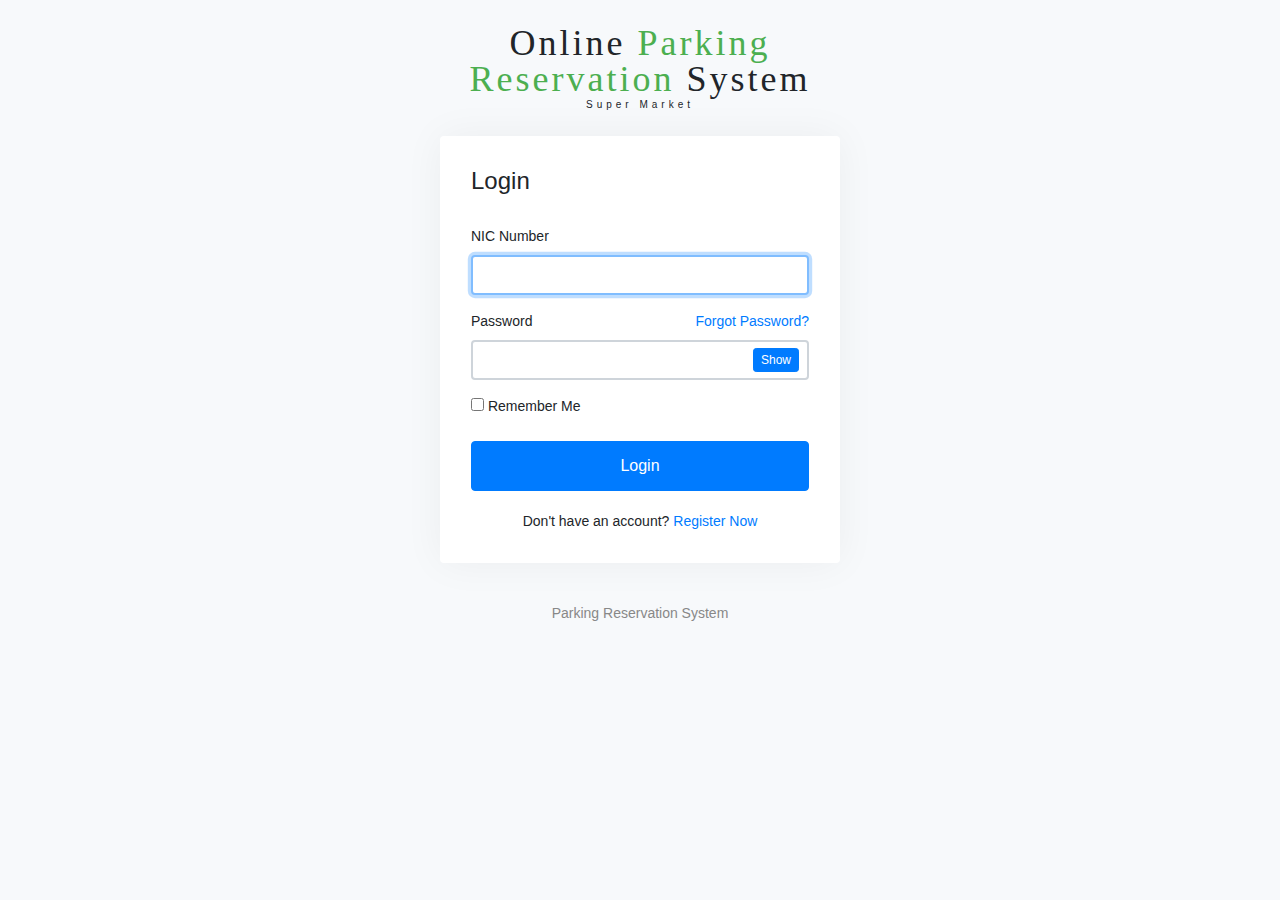
<file: index.html>
<!DOCTYPE html>
<html>
<head>
	<meta charset="utf-8">

	<meta name="viewport" content="width=device-width,initial-scale=1">
	<title>My Login Page &mdash; Car Parking System</title>
	<link rel="stylesheet" type="text/css" href="b.css">
	<link rel="stylesheet" type="text/css" href="my-login.css">
       <link rel="stylesheet" href="https://cdnjs.cloudflare.com/ajax/libs/font-awesome/4.7.0/css/font-awesome.min.css" >

<style type="text/css">
.logo{

       padding: 0.01em 14px;
          font-family: fontawesome;
    text-decoration: none;
    line-height: 1;

    font-size: 36px;
    letter-spacing: 3px;
    color: #555555;
    display: block;

    top: 14px;


}
   .logo .green{

        color: #4CAF50;
    }
.sub-logo{
    width: 100%;
    font-size: 10px;
    text-align: center;
    float: right!important;
    letter-spacing: 4px;
    display: block;
    }
</style>
</head>
<body class="my-login-page">
	<section class="h-100 " >
		<div class="container" style="display: flex;justify-content: space-around; ">
			<div class="row justify-content-md-center h-100">

				<div class="card-wrapper">

                      <a class="logo mt-4 text-center">Online  <span class="green">Parking Reservation </span>System</a>

  <div class="sub-logo mb-4" style="font-family:'Segoe UI',Arial,sans-serif">Super Market</div>


					<div class="card fat">
						<div class="card-body">
							<h4 class="card-title">Login</h4>
							<form >
							 
								<div class="form-group">
									<label for="NIC">NIC Number</label>

									<input id="NIC" type="text" class="form-control" name="NIC" value="" required autofocus>
								</div>

								<div class="form-group">
									<label for="password">Password
										<a href="forgot.html" class="float-right">
											Forgot Password?
										</a>
									</label>
									<input id="password" type="password" class="form-control" name="password" required data-eye>
								</div>

								<div class="form-group">
									<label>
										<input type="checkbox" name="remember"> Remember Me
									</label>
								</div>

								<div class="form-group no-margin">
									<button id="reg" type="submit" class="btn btn-primary btn-block">
										Login
									</button>
								</div>
								<div class="margin-top20 text-center">
									Don't have an account? <a href="register.html">Register Now</a>
								</div>
							</form>
						</div>
					</div>
					<div class="footer">
						Parking Reservation System
					</div>
				</div>
			</div>
		</div>
	</section>

	<script src="jq.js"></script>
	<script src="b.js"></script>
	<script src="my-login.js"></script>


    <script>
     $(function() {

    /*  "return validation()" */


  $('form').on('submit', function (e) {

          e.preventDefault();



   $.ajax({

  dataType: 'json',
    cache: false,
  type:'POST',
  beforeSend: function(){
    loading(true);
  },

  url:'Verify_Login.php',
  data:  $('form').serialize(),

   success:function(data){

    /*alert(data);*/
     console.log(data);

 if(data.errno){


      alert("Sorry ! Database Connection Error ! .");


  }else if(data.isvalid=="valid"){

     console.log(data.url);
  window.location.href =  data.url;
    /* window.location.href = "Manage Slot.php";*/


  }else{
      alert("Your Login NIC or Password is invalid");
  }


  } , error: function(xhr,stat , error){
       alert("An error occured: " + xhr.status + " " + error);


    }



  ,

  complete: function(){

    loading(false);
  }
});


});

});


 function loading(b){

   if (b==true){
    $("#reg").prop('disabled', true);
    $('.form-control').prop('disabled', true);
 $("#reg").html("<i class='fa fa-circle-o-notch fa-spin'></i>Checking Data..");

 /* setTimeout(function() {

    $("#reg").prop('disabled', false);
    $('.form-control').prop('disabled', false);
 $("#reg").html("Register");
    }, 15000);*/
   }else{
    $("#reg").prop('disabled', false);
    $('.form-control').prop('disabled', false);
    $("#reg").html("Login");
   }
 }


    </script>
</body>
</html>
</file>
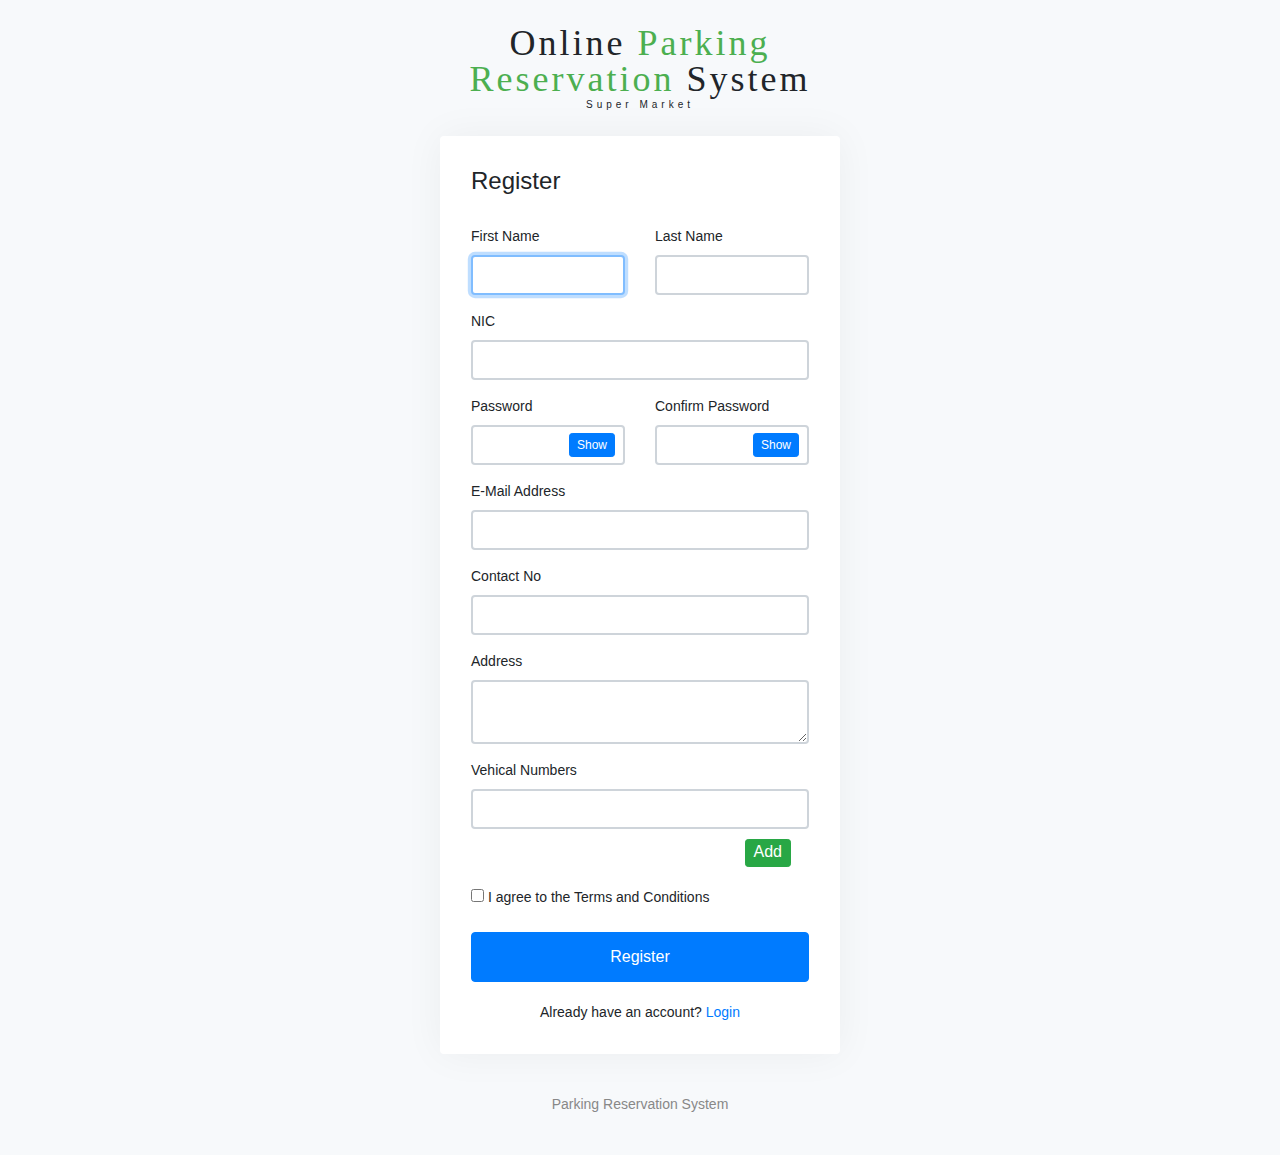
<file: register.html>
<!DOCTYPE html>
<html>
<head>
	<meta charset="utf-8">
   	<meta name="viewport" content="width=device-width,initial-scale=1">
	<title>My Login Page &mdash; Car Parking System</title>
	<link rel="stylesheet" type="text/css" href="b.css">
	<link rel="stylesheet" type="text/css" href="my-login.css">
     <link rel="stylesheet" href="https://cdnjs.cloudflare.com/ajax/libs/font-awesome/4.7.0/css/font-awesome.min.css" >

 <style type="text/css">
.logo{

       padding: 0.01em 14px;
          font-family: fontawesome;
    text-decoration: none;
    line-height: 1;

    font-size: 36px;
    letter-spacing: 3px;
    color: #555555;
    display: block;

    top: 14px;


}
   .logo .green{

        color: #4CAF50;
    }
.sub-logo{
    width: 100%;
    font-size: 10px;
    text-align: center;
    float: right!important;
    letter-spacing: 4px;
    display: block;
    }
</style>
</head>
<body class="my-login-page">
	<section class="h-100">
		<div class="container h-100" style="display: flex;justify-content: space-around; ">
			<div class="row justify-content-md-center h-100">
				<div class="card-wrapper">


                     <a class="logo mt-4 text-center">Online  <span class="green">Parking Reservation </span>System</a>

  <div class="sub-logo mb-4" style="font-family:'Segoe UI',Arial,sans-serif">Super Market</div>

					<div class="card fat">
						<div class="card-body">
							<h4 class="card-title">Register</h4>
							<form name="myform">

								<div class="form-group row" >
								    <div class="col-xs-12 col-sm-6 col-md-6" >
									<label for="First">First Name</label>
									<input id="First" type="text" class="form-control input-lg" name="First" maxlength="20" required autofocus></div>

                                        <div class="col-xs-12 col-sm-6 col-md-6" ><label for="Last">Last Name</label>
									<input id="Last" type="text" class="form-control input-lg" maxlength="20" name="Last" required></div>
								</div>
                                <div class="form-group">
									<label for="NIC">NIC</label>
									<input id="NIC" type="text" class="form-control" maxlength="10" name="NIC" required>
								</div>
                                 <div class=" row" >
								<div class="form-group col-xs-12 col-sm-6 col-md-6">
									<label for="password">Password</label>
									<input id="password" type="password" class="form-control" maxlength="10" name="Password" required data-eye>
								</div>
                                <div class="form-group col-xs-12 col-sm-6 col-md-6">
									<label for="Confirm Password">Confirm Password</label>
									<input id="confirm_password" type="password" class="form-control" name="CPassword" required data-eye >
								</div>

                                 </div>

								<div class="form-group">
									<label for="email">E-Mail Address</label>
									<input id="email" type="email" class="form-control" maxlength="40" name="Email" required>
								</div>
                                   <div class="form-group">
									<label for="Cont_No">Contact No</label>
									<input id="Cont_No" type="number" class="form-control" maxlength="10" name="Cont_No" required>
								</div>
                                 <div class="form-group">
									<label for="Address">Address</label>
									<textarea id="Address" type="text" class="form-control" rows="2" name="Address" ></textarea>
								</div>
                                <div  class="form-group">
									<label for="">Vehical Numbers</label>
                                   <div id="V_No">
                                 	<input id="" type="text" class="form-control" name="V_No[]" > </div>
                                         <button type="button" onclick="add()" class="btn btn-success btn-sm"
    style="float: right;padding-bottom:2px; padding-top:0px;font-size: medium;position:relative;
    margin-right: 18px;margin-bottom: 20px;margin-top: 10px;">Add </button>


											</div>
								<div class="form-group">
									<label>
										<input type="checkbox" name="agree" value="1" required="required"> I agree to the Terms and Conditions
									</label>
								</div>

								<div class="form-group no-margin">

									<button type="submit" name="regsubmit" class="btn btn-primary btn-block" id="reg"
                                     >
										Register
									</button>



								</div>
								<div class="margin-top20 text-center">
									Already have an account? <a href="index.html">Login</a>
								</div>
							</form>
						</div>
					</div>
                   <!-- <button class="btn btn-primary btn-block" id="reg" onclick="loading()"      >
										Register
									</button>-->
					<div class="footer">
						Parking Reservation System
					</div>
				</div>
			</div>
		</div>
	</section>


</body>
<script src="jq.js"></script>
	<script src="b.js"></script>
	<script src="my-login.js"></script>

<script>

 $(function() {

    /*  "return validation()" */


  $('form').on('submit', function (e) {

          e.preventDefault();
     $b= validation();
    if ($b){

   $.ajax({

   dataType: 'json',
    cache: false,
  type:'POST',
  beforeSend: function(){
    loading(true);
  },

  url:'Add_Registration.php',
  data:  $('form').serialize(),

   success:function(data){



 if(data.errno==1062){


      alert("Sorry ! Your Email or NIC were already used.");


  }else if(data.success=="Registration successfully"){
      alert("Registration successfully!");
      window.location.href = "index.html";
   exit();
  }else{
      alert("Sorry ! Something Wrong ! ." + data.errno);
  }


  } , error: function(xhr,stat , error){
       alert("An error occured: " + xhr.status + " " + error);


    }



  ,

  complete: function(){

    loading(false);
  }
});

}
});

});


 function loading(b){

   if (b==true){
    $("#reg").prop('disabled', true);
    $('.form-control').prop('disabled', true);
 $("#reg").html("<i class='fa fa-circle-o-notch fa-spin'></i>Sending Data..");

/* setTimeout(function() {
    $("#reg").prop('disabled', false);
    $('.form-control').prop('disabled', false);
 $("#reg").html("Register");
    }, 15000);*/


   }else{
    $("#reg").prop('disabled', false);
    $('.form-control').prop('disabled', false);
    $("#reg").html("Register");
   }
 }



function add(){
var ob=document.createElement("input");

ob.setAttribute("type", "text");
ob.setAttribute("class","form-control")
ob.setAttribute("name","V_No[]")
var x=document.getElementById("V_No");

x.appendChild(ob) ;


}
function validation(){

   var x=  document.forms["myform"]["Password"].value  ;
    var y =  document.forms["myform"]["CPassword"].value ;

   if(x != y) {
       alert("Your Passsword is not matched");
       return false;
   } else{
       return true;
   }
}
</script>

</html>
</file>
<file: my-login.css>
html,body {
	height: 100%;
}

body.my-login-page {
	background-color: #f7f9fb;
	font-size: 14px;
}

.my-login-page .brand {
	width: 90px;
	height: 90px;
	overflow: hidden;
	border-radius: 50%;
	margin: 0 auto;
	margin: 40px auto;
	box-shadow: 0 0 40px rgba(0,0,0,.05);
}

.my-login-page .brand img {
	width: 100%;
}

.my-login-page .card-wrapper {
	width: 400px;
}

.my-login-page .card {
	border-color: transparent;
	box-shadow: 0 0 40px rgba(0,0,0,.05);
}

.my-login-page .card.fat {
	padding: 10px;
}

.my-login-page .card .card-title {
	margin-bottom: 30px;
}

.my-login-page .form-control {
	border-width: 2.3px;
}

.my-login-page .form-group label {
	width: 100%;
}

.my-login-page .btn.btn-block {
	padding: 12px 10px;
}

.my-login-page .margin-top20 {
	margin-top: 20px;
}

.my-login-page .no-margin {
	margin: 0;
}

.my-login-page .footer {
	margin: 40px 0;
	color: #888;
	text-align: center;
}

@media screen and (max-width: 425px) {
	.my-login-page .card-wrapper {
		width: 90%;
		margin: 0 auto;
	}
}

@media screen and (max-width: 320px) {
	.my-login-page .card.fat {
		padding: 0;
	}

	.my-login-page .card.fat .card-body {
		padding: 15px;
	}
}
</file>
